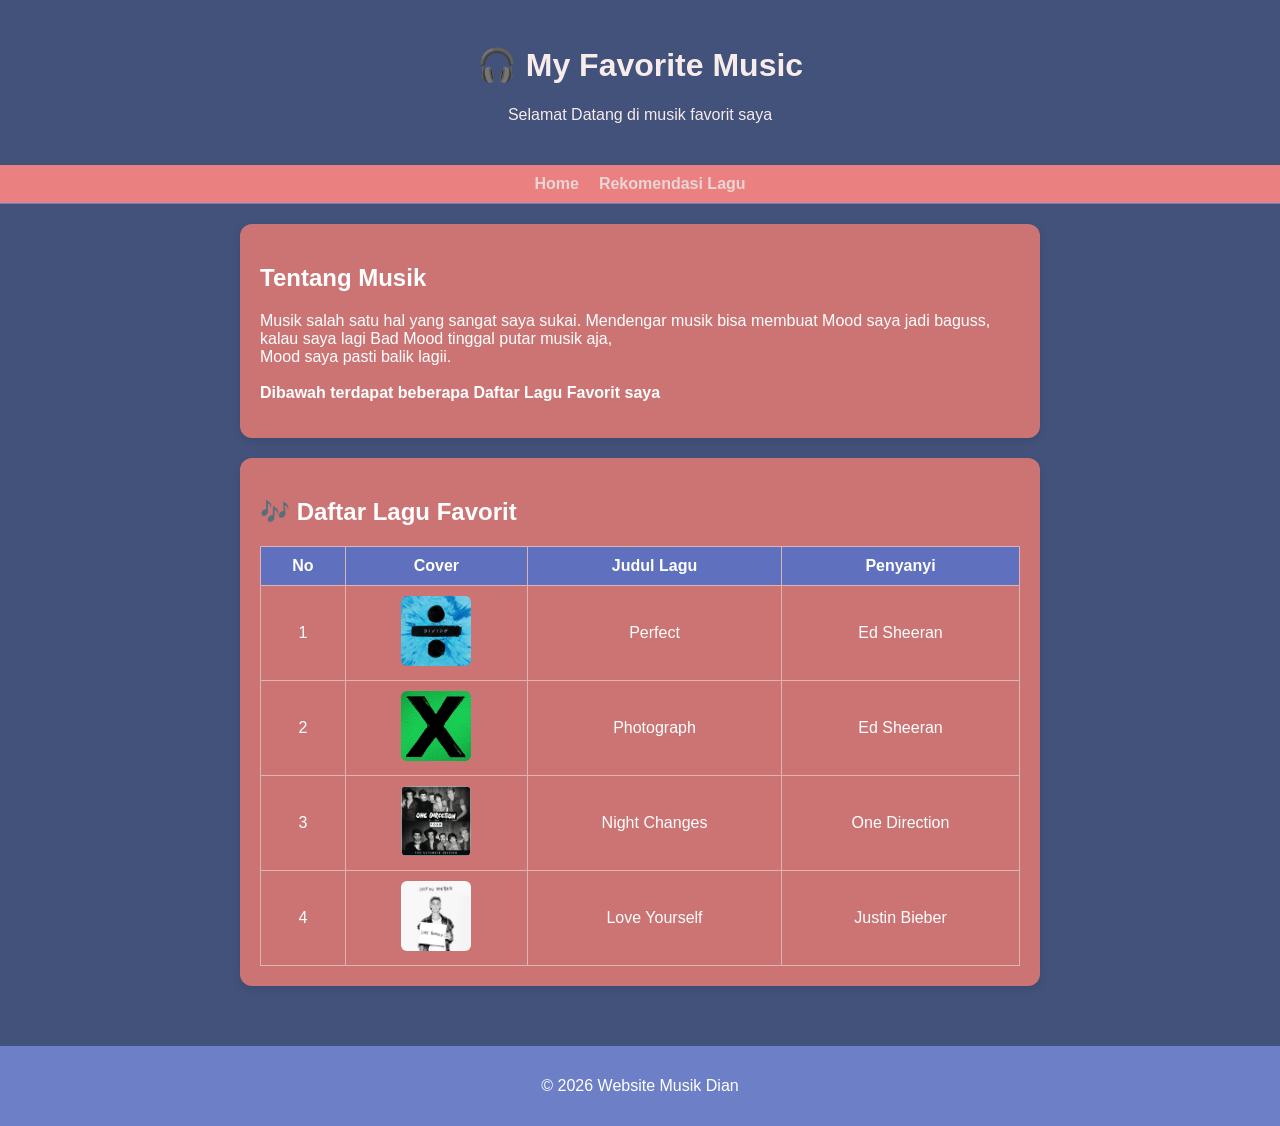
<file: index.html>
<!DOCTYPE html>
<html lang="id">
    <head>
        <meta charset="UTF-8">
        <title>My Favorite Music</title>
        <link rel="stylesheet" href="style.css">
    </head>
    
    <body>
        <header>
            <h1>🎧 My Favorite Music</h1>
            <p>Selamat Datang di musik favorit saya</p>
        </header>
        <nav>
            <a href="index.html">Home</a>
            <a href="page2.html">Rekomendasi Lagu</a>
        </nav>
        <main class="container">
            <section class="card">
                <h2>Tentang Musik</h2>
                <p>Musik salah satu hal yang sangat saya sukai.
                    Mendengar musik bisa membuat Mood saya jadi baguss, kalau saya lagi Bad Mood tinggal putar musik aja,<br>
                    Mood saya pasti balik lagii. <br> <br>
                    <b>Dibawah terdapat beberapa Daftar Lagu Favorit saya</b>
                </p>
                </section>
                <section class="card">
                    <h2>🎶 Daftar Lagu Favorit</h2>
                    <table>
                        <tr>
                            <th>No</th>
                            <th>Cover</th>
                            <th>Judul Lagu</th>
                            <th>Penyanyi</th>
                        </tr>

                        <tr>
                            <td>1</td>
                            <td><img src="perfect.jpeg" alt="Perfect" class="album"></td>
                            <td>Perfect</td>
                            <td>Ed Sheeran</td> 
                        
                        </tr>

                        <tr>
                            <td>2</td>
                            <td><img src="photograph.jpeg" alt="Photograph" class="album"></td>
                            <td>Photograph</td>
                            <td>Ed Sheeran</td>
                        </tr>
                        
                        <tr>
                            <td>3</td>
                            <td><img src="nightchanges.jpeg" alt="Night Changes" class="album"></td>
                            <td>Night Changes</td>
                            <td>One Direction</td>
                        </tr>

                        <tr>
                            <td>4</td>
                            <td><img src="loveyourself.jpeg" alt="Love Yourself" class="album"></td>
                            <td>Love Yourself</td>
                            <td>Justin Bieber</td>
                        </tr>
                    </table>
                </section>
            </main>
            <footer>
                <p>© 2026 Website Musik Dian</p>
            </footer>
        
        </body>
        </html>
</file>
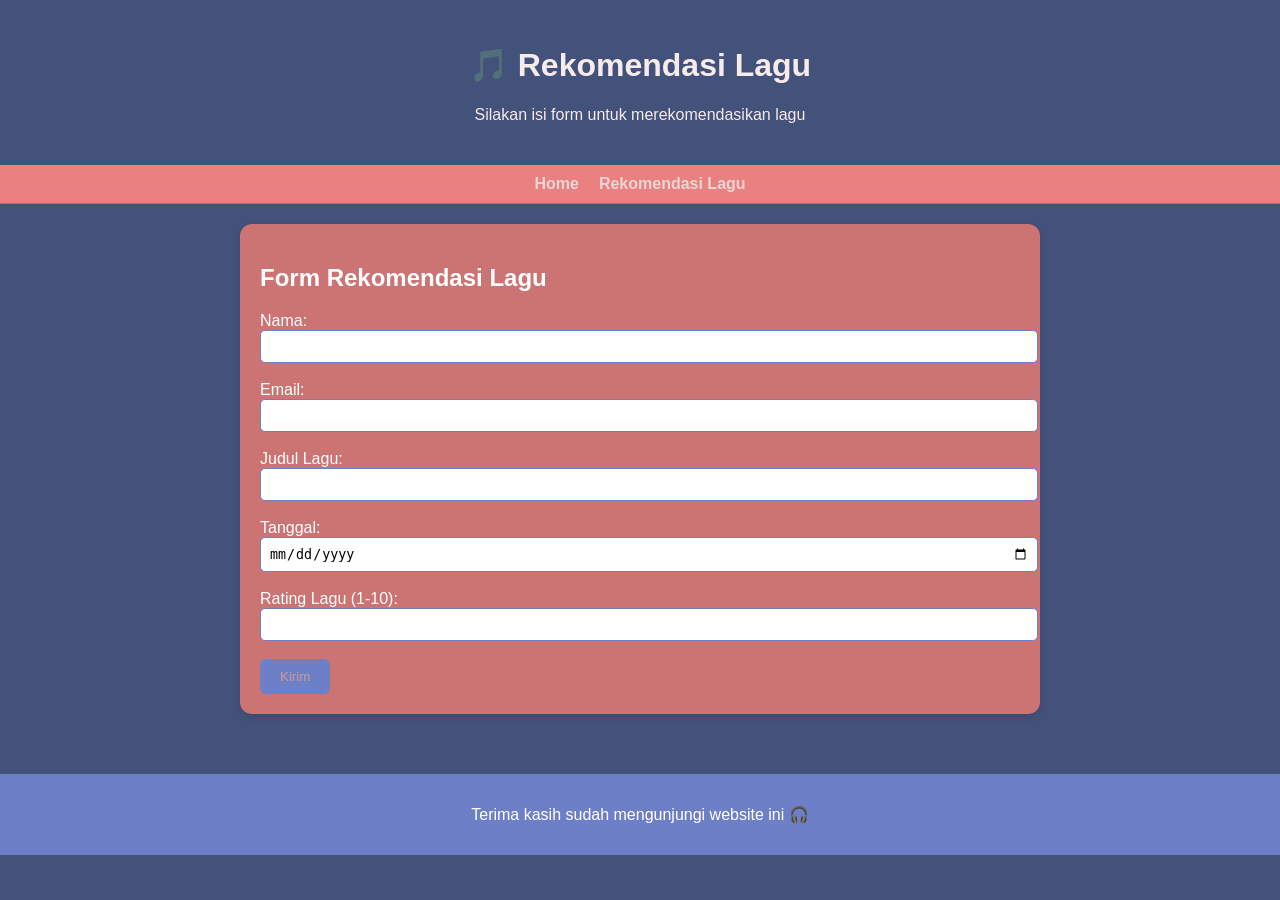
<file: page2.html>
<!DOCTYPE html>
<html lang="id">
    <head>
        <meta charset="UTF-8">
        <title>Rekomendasi Lagu</title>
        <link rel="stylesheet" href="style.css">
    </head>
    
    <body>
        
        <header>
            <h1>🎵 Rekomendasi Lagu</h1>
            <p>Silakan isi form untuk merekomendasikan lagu</p>
        </header>
        
        <nav>
            <a href="index.html">Home</a>
            <a href="page2.html">Rekomendasi Lagu</a>
        </nav>
        
        <main class="container">
            
            <section class="card">
                
                <h2>Form Rekomendasi Lagu</h2>
                <form>
                    <label>Nama:</label><br>
                    <input type="text" required><br><br>
                    
                    <label>Email:</label><br>
                    <input type="email" required><br><br>
                    
                    <label>Judul Lagu:</label><br>
                    <input type="text" required><br><br>
                    
                    <label>Tanggal:</label><br>
                    <input type="date"><br><br>
                    
                    <label>Rating Lagu (1-10):</label><br>
                    <input type="number" min="1" max="10"><br><br>
                    
                    <button type="submit">Kirim</button>
                
                </form>
            </section>
        
        </main>
        
        <footer>
            <p>Terima kasih sudah mengunjungi website ini 🎧</p>
        </footer>
    
    </body>
    </html>
</file>
<file: style.css>
body{
    font-family: Arial, sans-serif;
    background:#42527a;
    margin:0;
    color: white;
}

header{
    background:#42527a;;
    color:rgb(247, 235, 235);
    text-align:center;
    padding:25px;
}

nav{
    display:flex;
    justify-content:center;
    gap:20px;
    background:rgb(235, 128, 128);
    padding:10px;
    border-bottom:1px solid #6d80c7;;
}

nav a{
    text-decoration:none;
    color:#e9d5d5;
    font-weight:bold;
}

nav a:hover{
    color:#6d80c7;;
}

.container{
    max-width:800px;
    margin:auto;
    padding:20px;
}

.card{
    background:rgb(204, 116, 116);
    padding:20px;
    margin-bottom:20px;
    border-radius:12px;
    box-shadow:0 3px 8px rgba(0,0,0,0.1);
}

table{
    width:100%;
    border-collapse:collapse;
}

table, th, td{
    border:1px solid #ddb4b4;
    padding:10px;
    text-align:center;
}

th{
    background:#5e70be;
}

.album{
    width:70px;
    border-radius:6px;
}

input{
    width:100%;
    padding:8px;
    border:1px solid #6d80c7;;
    border-radius:5px;
}

button{
    background:#6d80c7;
    color:rgb(204, 155, 155);
    border:none;
    padding:10px 20px;
    border-radius:6px;
    cursor:pointer;
}

button:hover{
    background:#7083cc;
}

footer{
    text-align:center;
    background:#6d80c7;
    padding:15px;
    margin-top:20px;
}
</file>
